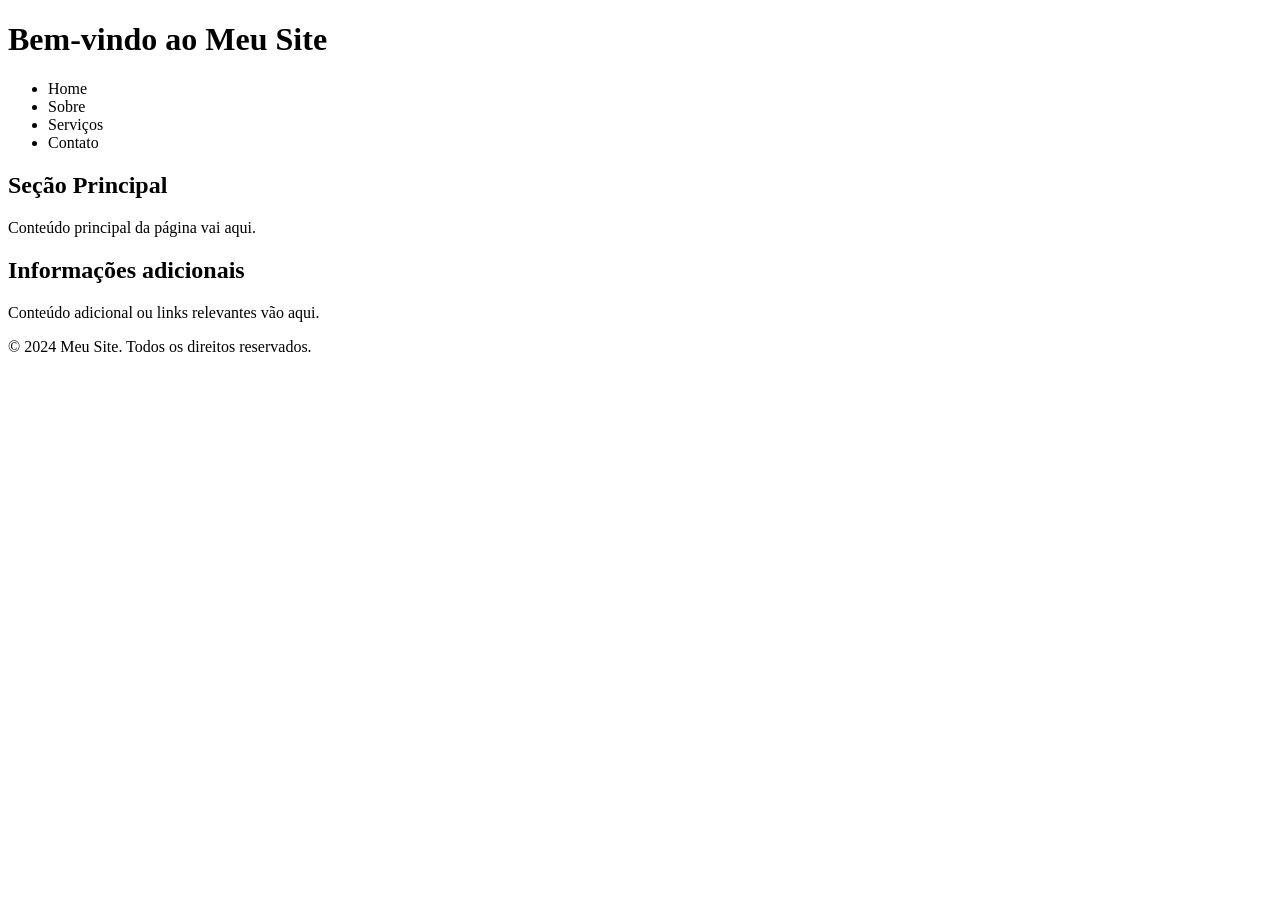
<file: index.html>
<!doctype html>
<html lang="en">
<head>
    <meta charset="UTF-8">
    <meta name="viewport" content="width=device-width, initial-scale=1">
    <title>Document</title>
</head>
<body>
<header>
    <h1>Bem-vindo ao Meu Site</h1>
    <nav>
        <ul>
            <li>Home</li>
            <li>Sobre</li>
            <li>Serviços</li>
            <li>Contato</li>
        </ul>
    </nav>

    <main>
        <section>
            <h2>Seção Principal</h2>
            <p>Conteúdo principal da página vai aqui.</p>
        </section>
        <aside>
            <h2>Informações adicionais</h2>
            <p>Conteúdo adicional ou links relevantes vão aqui.</p>
        </aside>
    </main>

    <footer>
        <p>&copy; 2024 Meu Site. Todos os direitos reservados.</p>
    </footer>
</header>
</body>
</html>
</file>
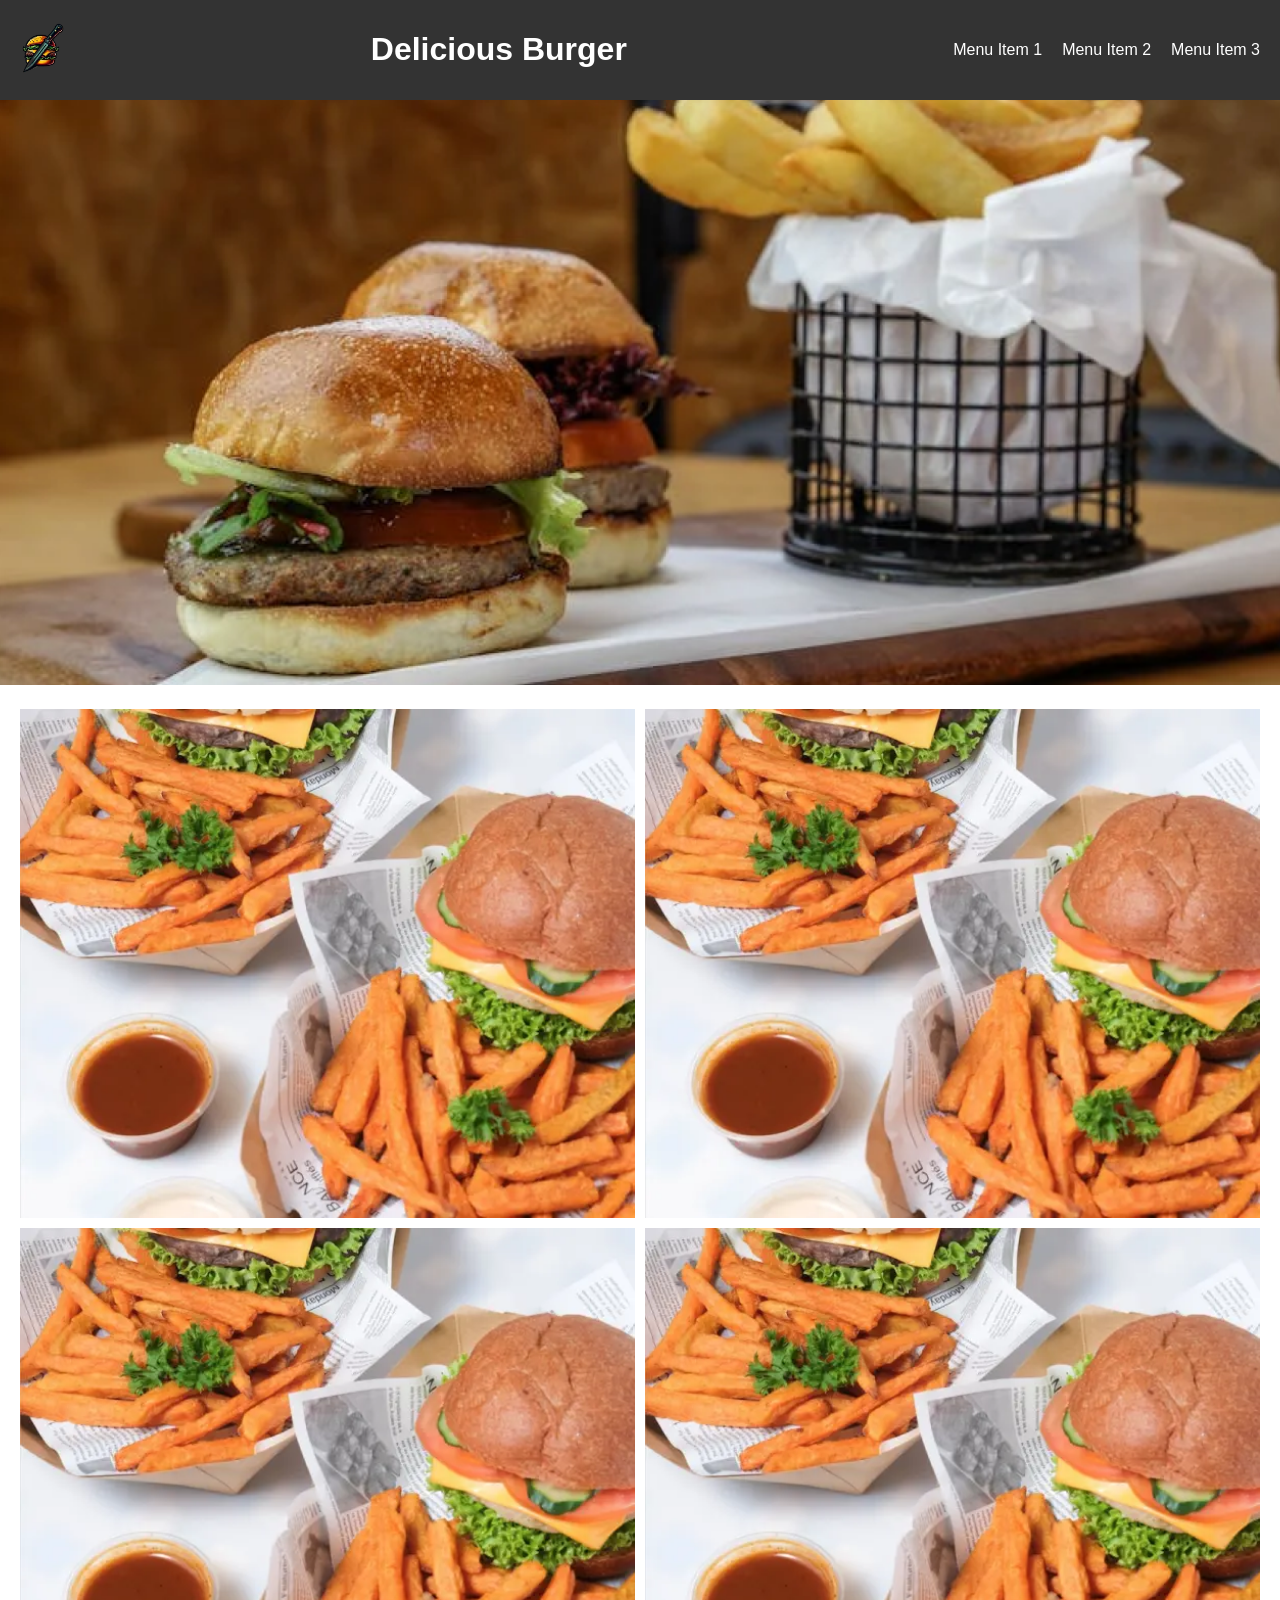
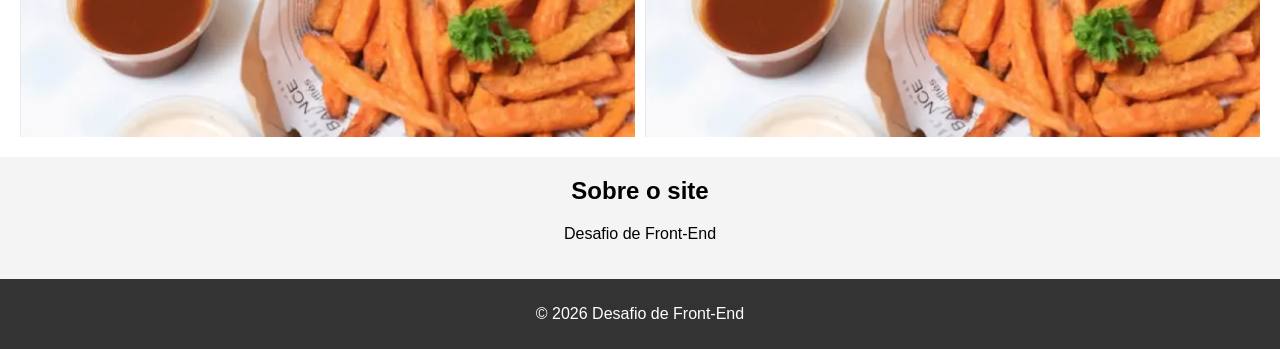
<file: app.html>
<!doctype html>
<html lang="en">
  <head>
    <meta charset="UTF-8" />
    <meta name="viewport" content="width=device-width, initial-scale=1.0" />
    <title>Hamburgueria</title>
    <link rel="shortcut icon" href="images/logo.ico" type="image/x-icon" />
    <link rel="stylesheet" href="styles.css" />
  </head>
  <body>
    <header>
      <div id="logo">
        <img src="images/logo.webp" title="Logo" alt="Logo" />
      </div>
      <h1>Delicious Burger</h1>
      <nav>
        <ul>
          <li><a href="#">Menu Item 1</a></li>
          <li><a href="#">Menu Item 2</a></li>
          <li><a href="#">Menu Item 3</a></li>
        </ul>
      </nav>
    </header>

    <main>
      <section id="hero">
        <img src="images/hero.webp" alt="Hero image" />
      </section>
      <section id="gallery">
        <div class="gallery-item">
          <img src="images/item.webp" alt="Burger and Fries 1" />
        </div>
        <div class="gallery-item">
          <img src="images/item.webp" alt="Burger and Fries 2" />
        </div>
        <div class="gallery-item">
          <img src="images/item.webp" alt="Burger and Fries 3" />
        </div>
        <div class="gallery-item">
          <img src="images/item.webp" alt="Burger and Fries 4" />
        </div>
      </section>
      <section id="about">
        <h2>Sobre o site</h2>
        <p>Desafio de Front-End</p>
      </section>
    </main>

    <footer>
      <p>&copy; 2026 Desafio de Front-End</p>
    </footer>
  </body>
</html>
</file>
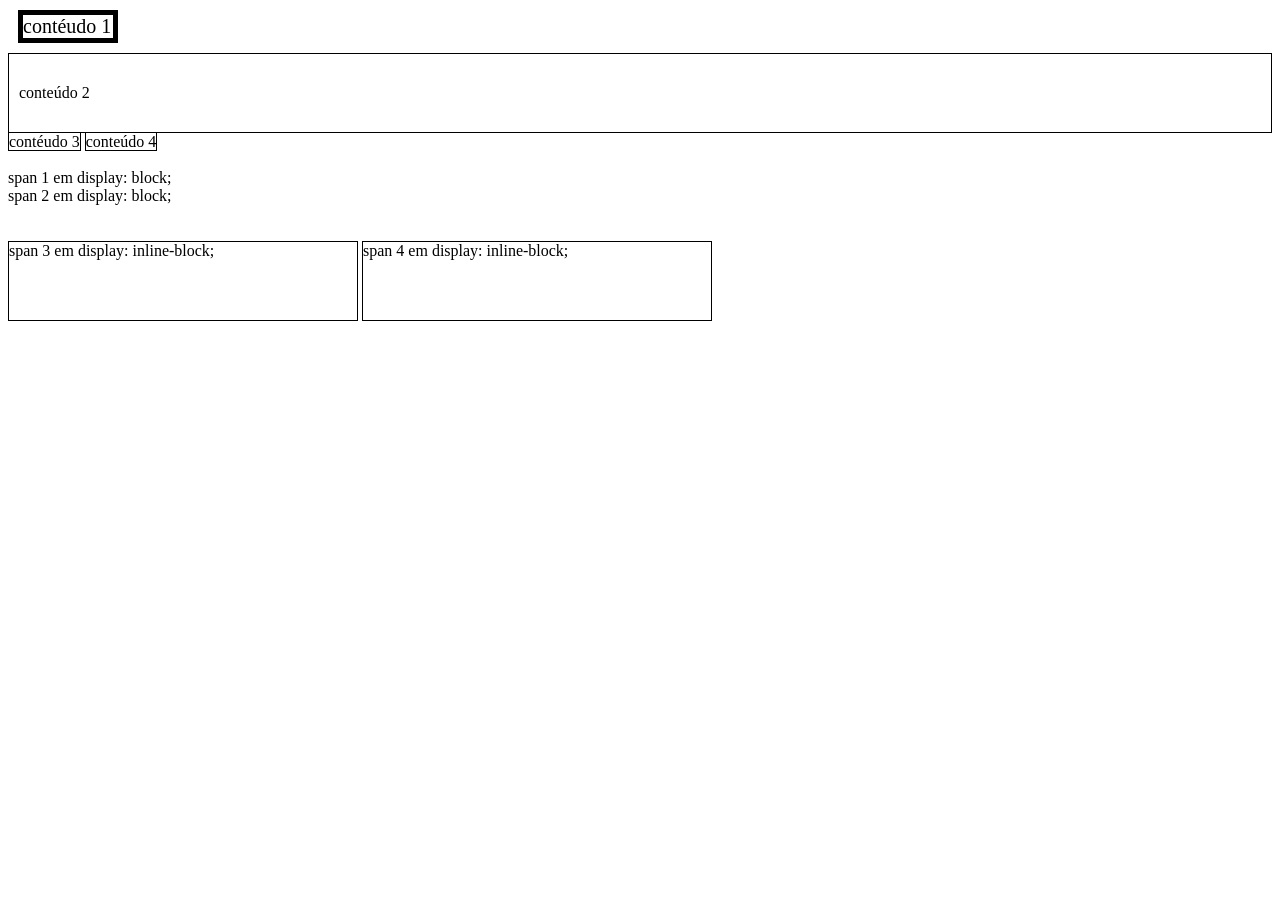
<file: aula6.html>
<!doctype html>
<html lang="en">
  <head>
    <meta charset="UTF-8" />
    <meta name="viewport" content="width=device-width, initial-scale=1.0" />
    <title>Aula6</title>
    <style>
      * {
        box-sizing: border-box;
      }

      .div1 {
        border: 5px solid black;
        width: 100px;
        font-size: 20px;
        padding: 0;
        margin: 10px;
      }

      /*
      body > div {
        border: 5px solid black;
        width: 100px;
        font-size: 20px;
        padding: 0;
        margin: 10px;
      }
      */

      .div2 {
        border: 1px solid black;
        padding: 30px 10px;
      }

      /* width e height não funciona para um elemento de inline */
      .div3,
      .div4 {
        display: inline;
        border: 1px solid black;
        width: 100px;
      }

      .span1,
      .span2 {
        display: block;
      }

      .span3,
      .span4 {
        display: inline-block;
        border: 1px solid black;
        width: 350px;
        height: 80px;
      }
    </style>
  </head>
  <body>
    <div class="div1">contéudo 1</div>

    <div class="div2">conteúdo 2</div>

    <div class="div3">contéudo 3</div>

    <div class="div4">conteúdo 4</div>

    <br /><br />

    <!-- span em box-model habilitados -->
    <span class="span1">span 1 em display: block;</span>
    <span class="span2">span 2 em display: block;</span>

    <br /><br />

    <!-- span com width e height habilitados -->
    <span class="span3">span 3 em display: inline-block;</span>
    <span class="span4">span 4 em display: inline-block;</span>
  </body>
</html>
</file>
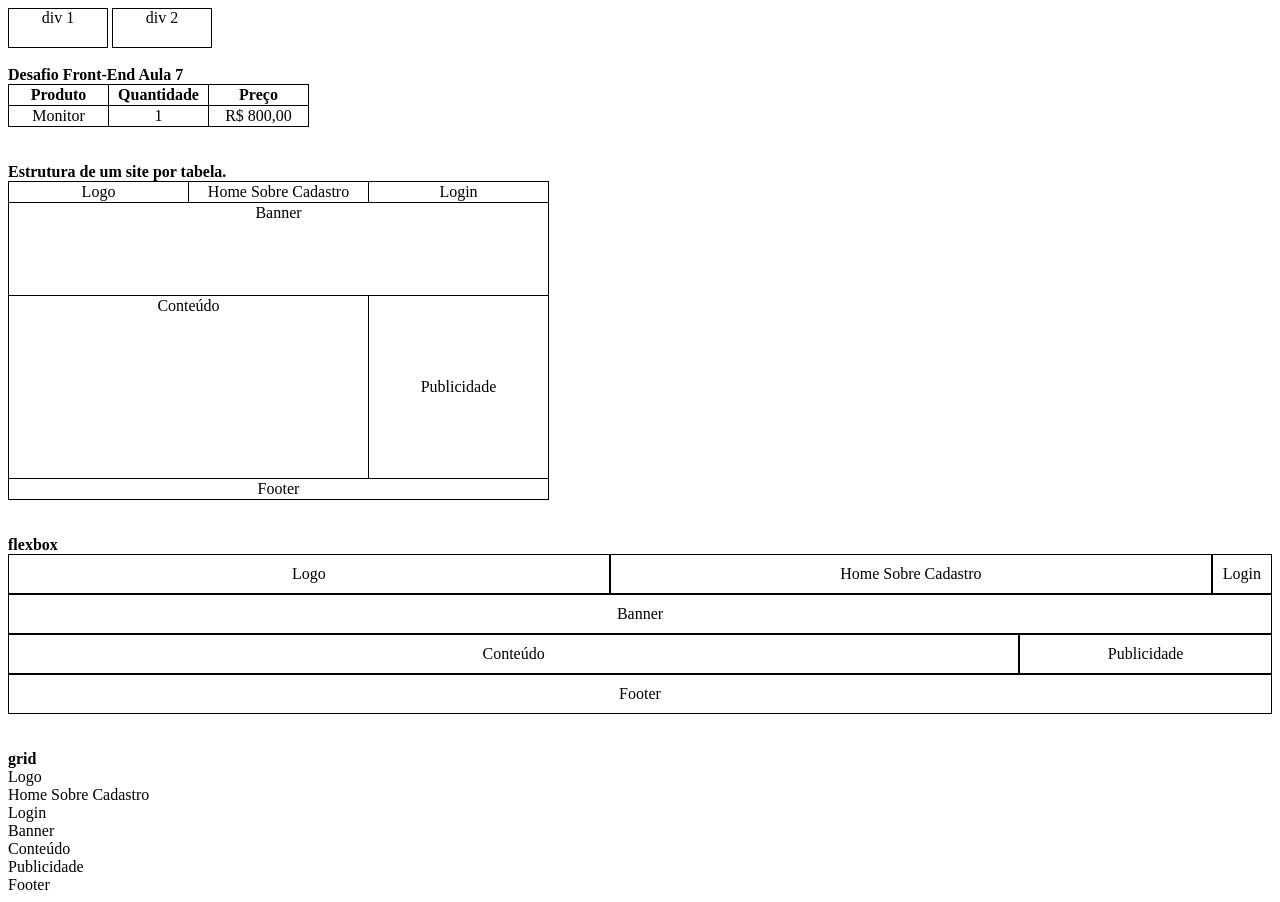
<file: aula7.html>
<!doctype html>
<html lang="en">
  <head>
    <meta charset="UTF-8" />
    <meta name="viewport" content="width=device-width, initial-scale=1.0" />
    <title>Aula 7</title>
    <style>
      * {
        box-sizing: border-box;
      }

      #estudo-tabelas div {
        display: inline-block;
        border: 1px solid #000;
        width: 100px;
        height: 40px;
        text-align: center;
      }

      /* estudo tabelas */
      table,
      th,
      td {
        border-collapse: collapse;
        border: 1px solid #000;
        text-align: center;
      }
      table td {
        width: 100px;
      }

      /* tabela1 */
      .tabela1 td {
        width: 180px;
        border-collapse: collapse;
        border: 1px solid #000;
        text-align: center;
      }

      /* estudo-flexbox */
      .estudo-flexbox .header {
        display: flex;
        flex-direction: row;
        flex-wrap: nowrap;
        justify-content: space-between;
        align-items: stretch;
      }
      .estudo-flexbox .header div {
        border: 1px solid #000;
        width: 100%;
        text-align: center;
        padding: 10px;
      }
      .estudo-flexbox .header div:nth-child(3) {
        width: 100px;
      }
      .estudo-flexbox .banner,
      .estudo-flexbox .footer {
        border: 1px solid #000;
        width: 100%;
        text-align: center;
        padding: 10px;
      }
      .estudo-flexbox .conteudo {
        display: flex;
        justify-content: space-between;
      }
      .estudo-flexbox .conteudo div {
        border: 1px solid #000;
        text-align: center;
        padding: 10px;
      }
      .estudo-flexbox .conteudo div:nth-child(1) {
        width: 80%;
      }
      .estudo-flexbox .conteudo div:nth-child(2) {
        width: 20%;
      }

      /* estudo-grid */
    </style>
  </head>
  <body>
    <div id="estudo-tabelas">
      <div>div 1</div>
      <div>div 2</div>

      <br /><br />

      <!-- tabelas -->
      <table>
        <b>Desafio Front-End Aula 7</b>
        <thead>
          <tr>
            <th>Produto</th>
            <th>Quantidade</th>
            <th>Preço</th>
          </tr>
        </thead>
        <tbody>
          <tr>
            <td>Monitor</td>
            <td>1</td>
            <td>R$ 800,00</td>
          </tr>
        </tbody>
      </table>

      <br /><br />

      <table class="tabela1">
        <b>Estrutura de um site por tabela.</b>
        <tbody>
          <tr>
            <td>Logo</td>
            <td>Home Sobre Cadastro</td>
            <td>Login</td>
          </tr>
          <tr>
            <td colspan="3">Banner <br /><br /><br /><br /><br /></td>
          </tr>
          <tr>
            <td colspan="2">
              Conteúdo
              <br /><br /><br /><br /><br /><br /><br /><br /><br /><br />
            </td>
            <td>Publicidade</td>
          </tr>
          <tr>
            <td colspan="3">Footer</td>
          </tr>
        </tbody>
      </table>
    </div>

    <br /><br />

    <b>flexbox</b>
    <div class="estudo-flexbox">
      <div class="header">
        <div>Logo</div>
        <div>Home Sobre Cadastro</div>
        <div>Login</div>
      </div>

      <div class="banner">
        <div>Banner</div>
      </div>

      <div class="conteudo">
        <div>Conteúdo</div>
        <div>Publicidade</div>
      </div>

      <div class="footer">
        <div>Footer</div>
      </div>
    </div>
    <br /><br />

    <b>grid</b>
    <div class="estudo-grid">
      <div class="header">
        <div>Logo</div>
        <div>Home Sobre Cadastro</div>
        <div>Login</div>
      </div>

      <div class="banner">
        <div>Banner</div>
      </div>

      <div class="conteudo">
        <div>Conteúdo</div>
        <div>Publicidade</div>
      </div>

      <div class="footer">
        <div>Footer</div>
      </div>
    </div>

    <!-- 54:40 -->
  </body>
</html>
</file>
<file: styles.css>
* {
  box-sizing: border-box;
}

body {
  font-family: Arial, Helvetica, sans-serif;
  margin: 0;
  padding: 0;
}

header {
  background-color: #333;
  color: white;
  display: flex;
  justify-content: space-between;
  align-items: center;
  padding: 10px 20px;
}

#logo img {
  height: 50px;
}

nav ul {
  list-style: none;
  display: flex;
  margin: 0;
  padding: 0;
}

nav ul li {
  margin-left: 20px;
}

nav ul li a {
  color: #fff;
  text-decoration: none;
}

#hero img {
  width: 100%;
  height: auto;
}

#gallery {
  display: grid;
  grid-template-columns: repeat(2, 1fr);
  gap: 10px;
  padding: 20px;
}

.gallery-item img {
  width: 100%;
  height: auto;
  display: block;
}

#about {
  background-color: #f4f4f4;
  padding: 20px;
  text-align: center;
}

#about h2 {
  margin-top: 0;
}

footer {
  background-color: #333;
  color: white;
  text-align: center;
  padding: 10px;
}
</file>
